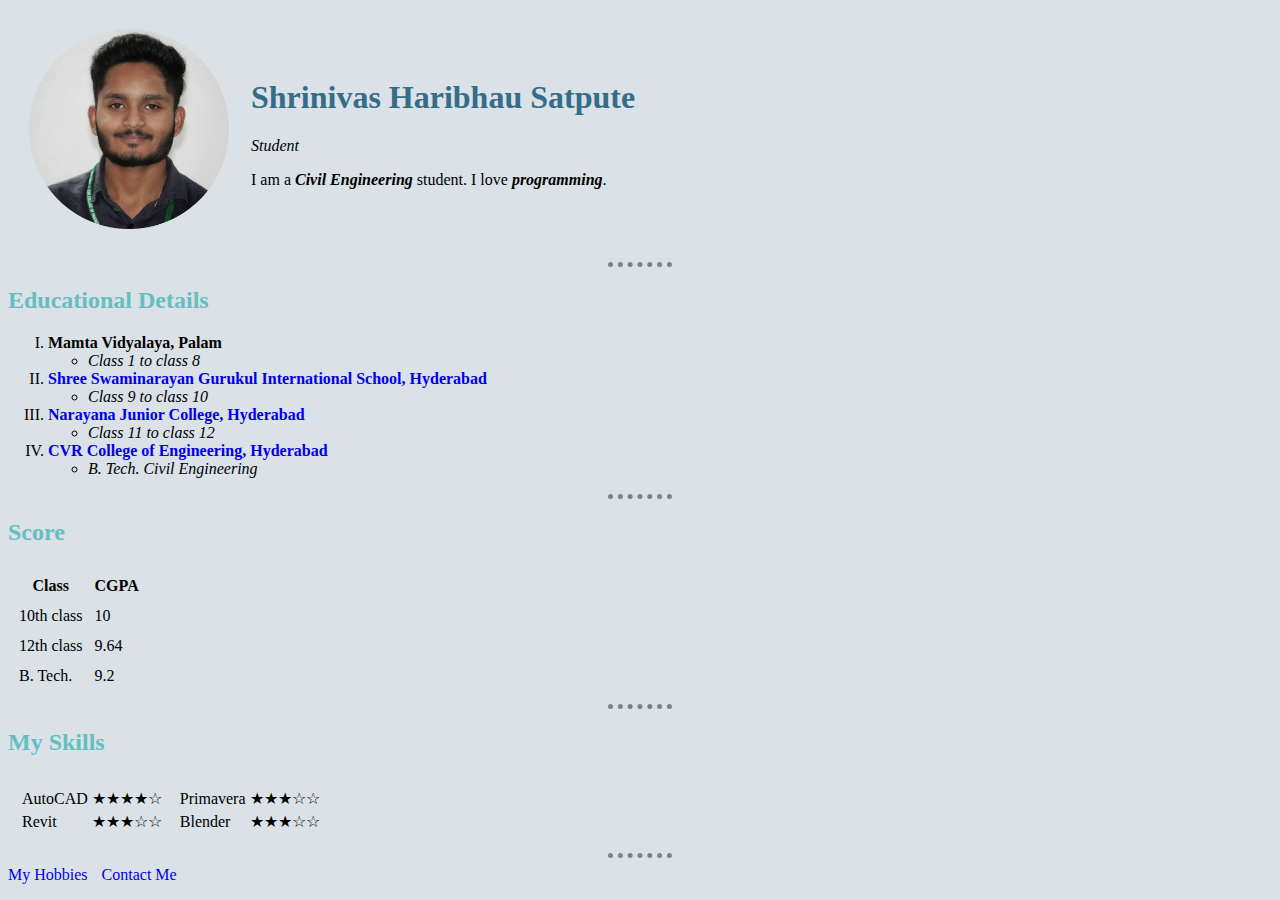
<file: index.html>
<!DOCTYPE html>
<html lang="en" dir="ltr">

<head>
  <meta charset="utf-8">
  <title>shrix7</title>
  <link rel="stylesheet" href="style.css">

</head>

<body>
  <table cellspacing="20">
    <tr>
      <td>
        <img src="shrinivas.png" alt="Shrinivas's profile picture" height="200" width="200">
      </td>
      <td>
        <h1>Shrinivas Haribhau Satpute</h1>
        <p><em>Student</em></p>
        <p>I am a <strong><em>Civil Engineering</em></strong> student. I love <strong><em>programming</em></strong>.</p>
      </td>
    </tr>
  </table>
  <hr>
  <h2>Educational Details</h2>
  <ol type="I">
    <li value="1">
      <strong>Mamta Vidyalaya, Palam</strong>
      <ul>
        <li><em>Class 1 to class 8</em></li>
      </ul>
    </li>
    <li><a href="https://gurukul.org/"><strong>Shree Swaminarayan Gurukul International School, Hyderabad</strong></a>
      <ul>
        <li><em>Class 9 to class 10</em></li>
      </ul>
    </li>
    <li><strong><a href="https://www.narayanagroup.com/">Narayana Junior College, Hyderabad</a></strong>
      <ul>
        <li><em>Class 11 to class 12</em></li>
      </ul>
    </li>
    <li><a href="http://cvr.ac.in/home4/"><strong>CVR College of Engineering, Hyderabad</strong></a>
      <ul>
        <li><em>B. Tech. Civil Engineering</em></li>
      </ul>
    </li>
  </ol>
  <hr>
  <h2>Score</h2>
  <table cellspacing="10">
    <tr>
      <th>Class</th>
      <th>CGPA</th>
    </tr>
    <tbody>
      <tr>
        <td>10th class</td>
        <td>10</td>
      </tr>
      <tr>
        <td>12th class</td>
        <td>9.64</td>
      </tr>
      <tr>
        <td>B. Tech.</td>
        <td>9.2</td>
      </tr>
    </tbody>
  </table>
  <hr>
  <h2>My Skills</h2>
  <table cellspacing="10">
    <tr>
      <td>
        <table>
          <tr>
            <td>AutoCAD</td>
            <td>★★★★☆</td>
          </tr>
          <tr>
            <td>Revit</td>
            <td>★★★☆☆</td>
          </tr>
        </table>
      </td>
      <td>
        <table>
          <tr>
            <td>Primavera</td>
            <td>★★★☆☆</td>
          </tr>
          <tr>
            <td>Blender</td>
            <td>★★★☆☆</td>
          </tr>
        </table>
      </td>
    </tr>
  </table>
  <hr>
    <a href="hobbies.html">My Hobbies </a>
    <a href="contact.html">Contact Me</a>


</body>

</html>
</file>
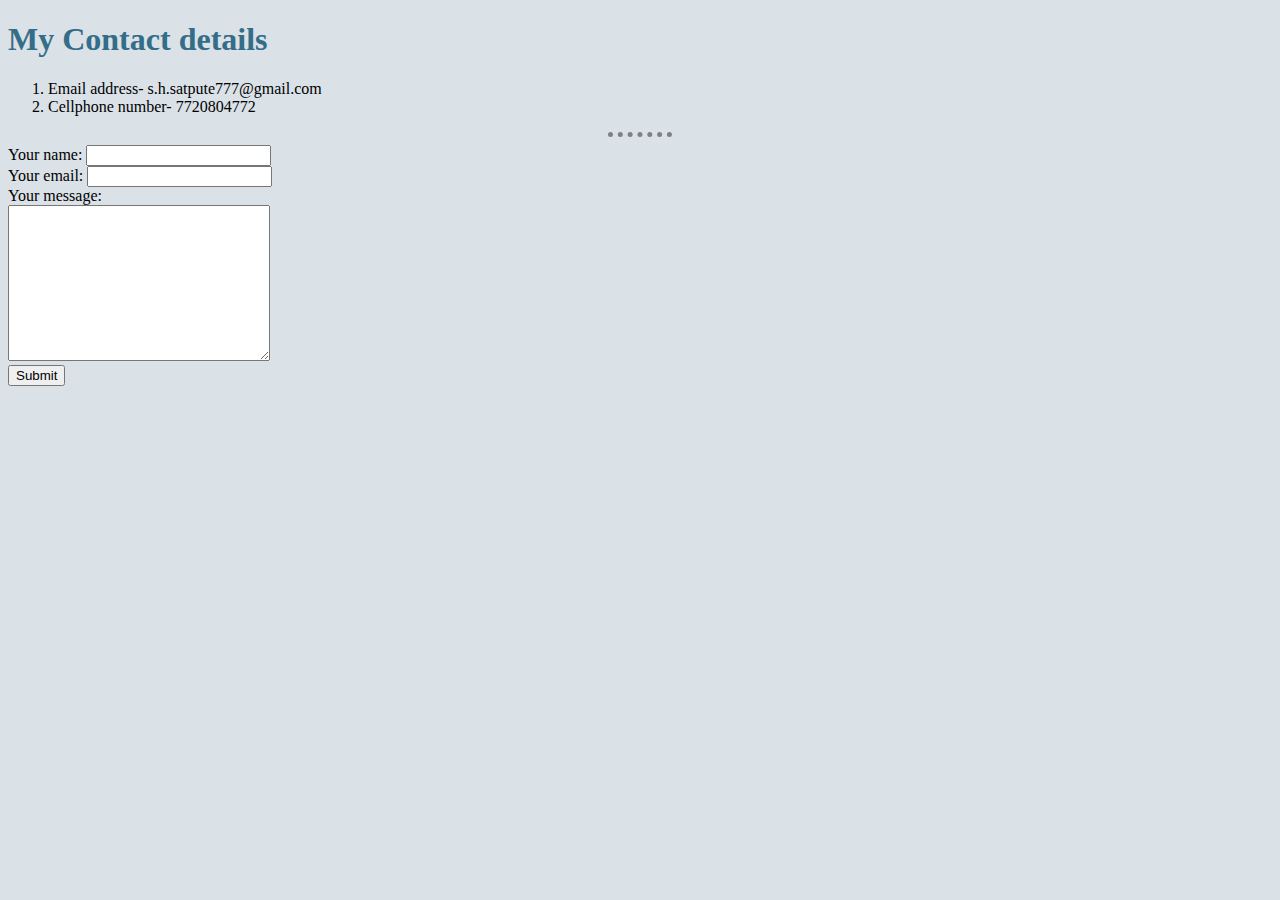
<file: contact.html>
<!DOCTYPE html>
<html lang="en" dir="ltr">
  <head>
    <meta charset="utf-8">
    <title>Contact Me</title>
      <link rel="stylesheet" href="style.css">
  </head>
  <body>
    <h1>My Contact details</h1>
    <ol>
      <li>Email address- s.h.satpute777@gmail.com</li>
      <li>Cellphone number- 7720804772</li>
    </ol>
    <hr>
    <form  action="mailto:s.h.satpute777@gmail.com" method="post" enctype="text/plain">
      <label>Your name:</label>
      <input type="text" name="Your name" value=""><br>
      <label>Your email:</label>
      <input type="email" name="Your email" value=""><br>
      <label>Your message:</label><br>
      <textarea name="Your message" rows="10" cols="30"></textarea><br>
      <input type="submit" name="">



    </form>



  </body>
</html>
</file>
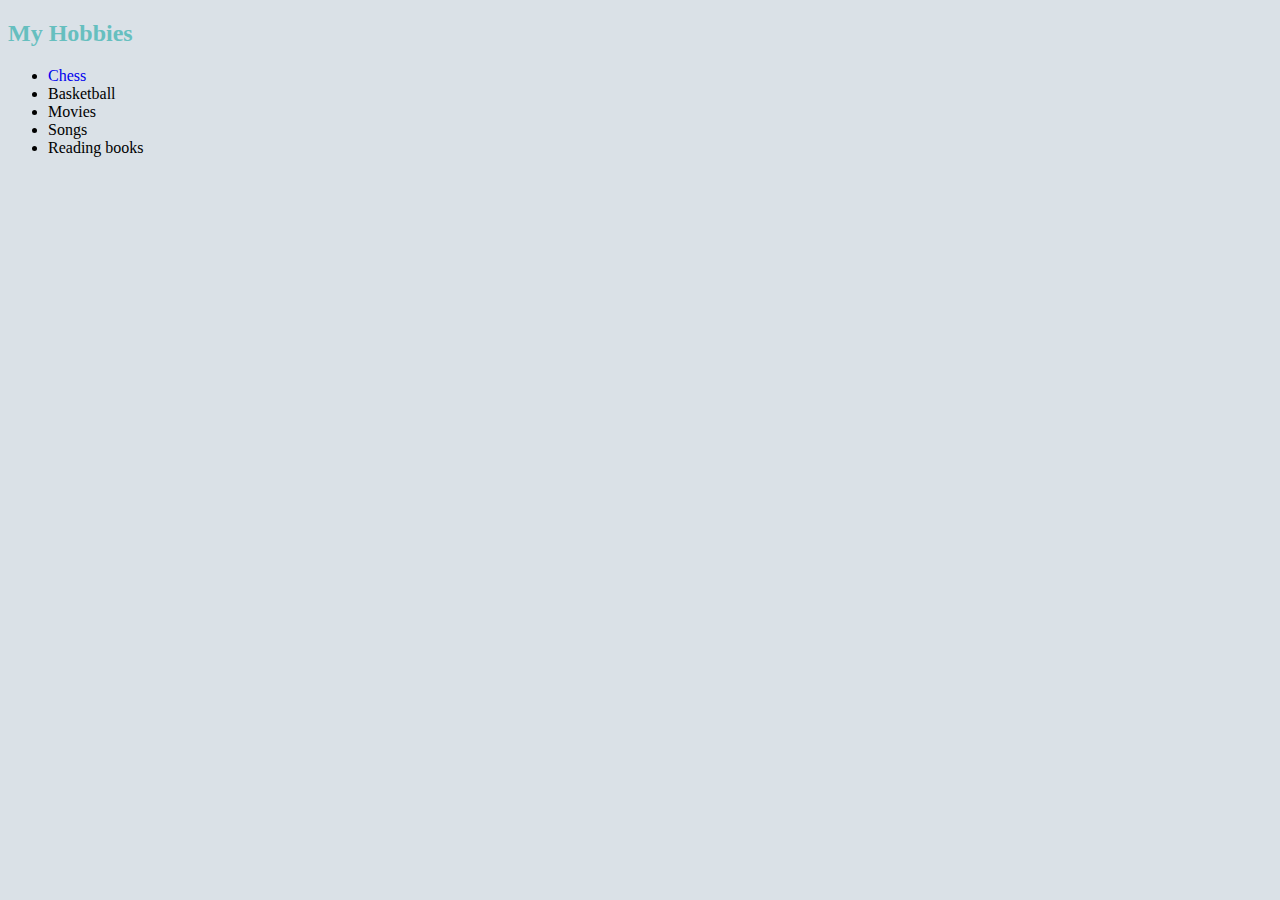
<file: hobbies.html>
<!DOCTYPE html>
<html lang="en" dir="ltr">
  <head>
    <meta charset="utf-8">
    <title>My Hobbies</title>
    <link rel="stylesheet" href="style.css">
  </head>
  <body>
    <h2>My Hobbies</h2>
    <ul>
      <li><a href="https://www.chess.com/member/shri_07">Chess</a></li>
      <li>Basketball</li>
      <li>Movies</li>
      <li>Songs</li>
      <li>Reading books</li>
    </ul>
  </body>
</html>
</file>
<file: style.css>
body {
  background-color: #dae1e7;
}

hr {
  border-style: none;
  border-top-style: dotted;
  border-color: grey;
  border-width: 5px;
  width: 5%;
}

h1 {
  color: #336d88;
}
h2 {
  color: #66bfbf;

}
a {
  text-decoration: none;
  display: inline-block;
  margin-right: 10px;
}
</file>
